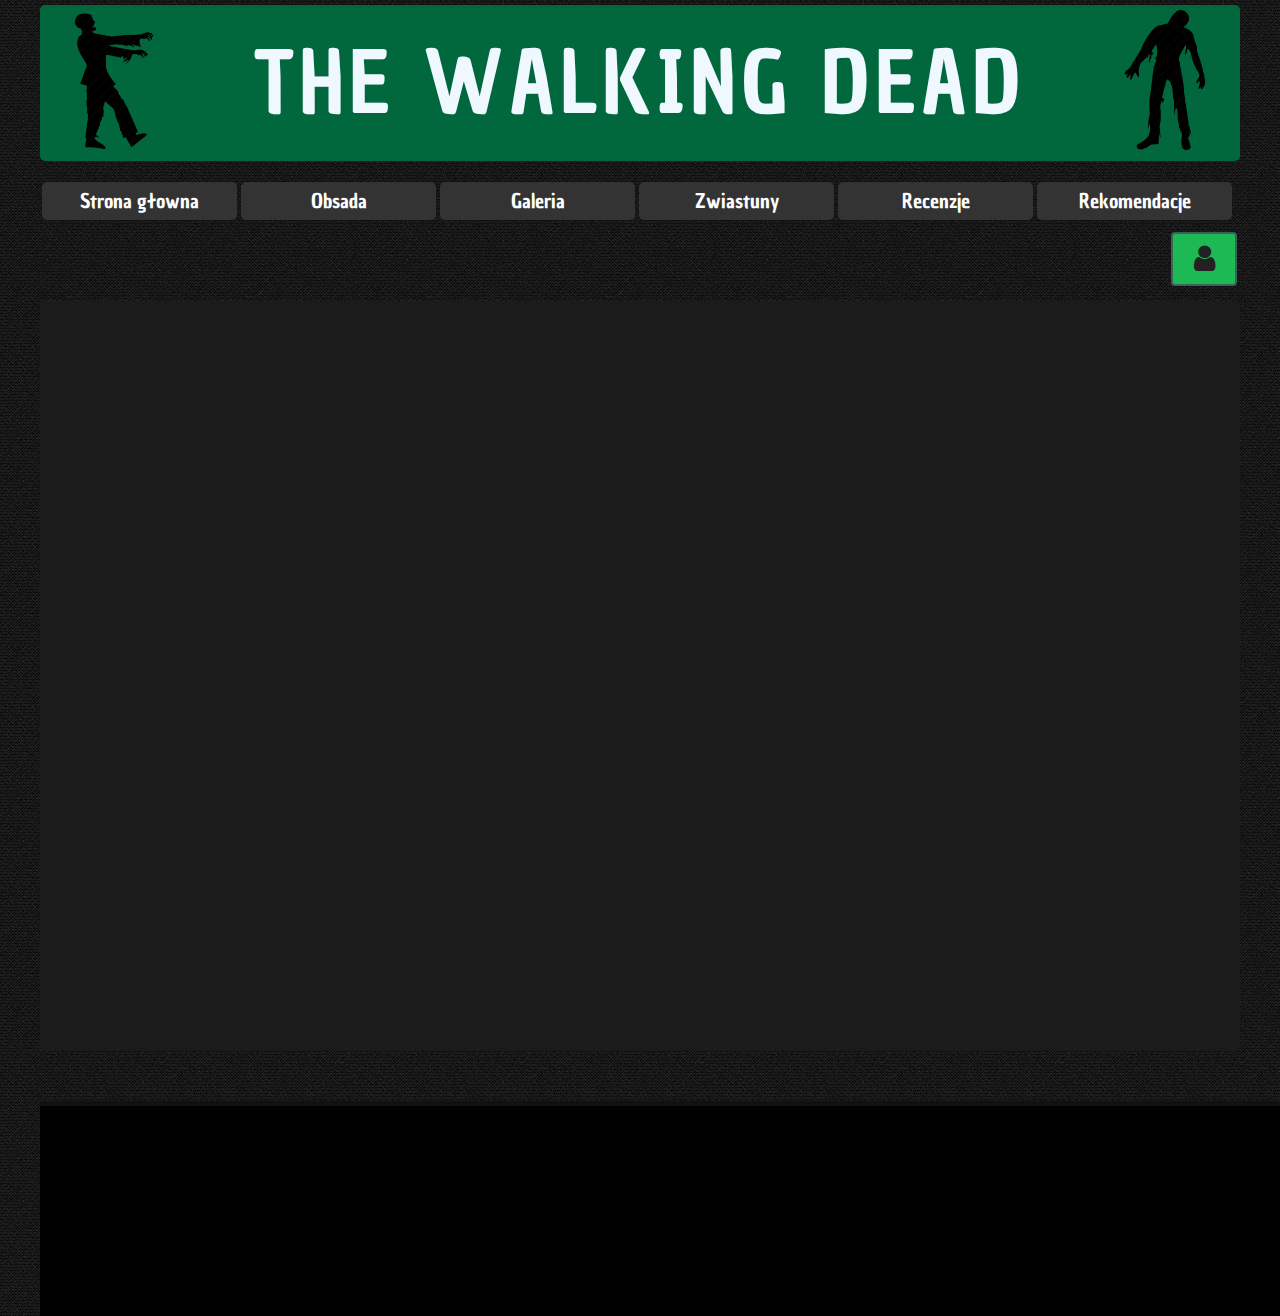
<file: index.html>
<html>

<head>
    <meta charset="UTF-8">
    <title>Strona główna</title>
    <link rel="stylesheet" href="style.css">
    <link rel="stylesheet" href="css\fontello.css">
    <script src="https://ajax.googleapis.com/ajax/libs/jquery/3.3.1/jquery.min.js"></script>
    <link href="https://fonts.googleapis.com/css?family=Chau+Philomene+One|Lato:400,700&amp;subset=latin-ext" rel="stylesheet">

</head>

<body>
    <div id="container">
        <header>
            <img src="obrazki/zombie.png" style="display: block;" class="ikona" />
            <div id="tytul">
                <a href="index.html">THE WALKING DEAD</a>
            </div>
            <img src="obrazki/zombie2.png" style="display: block;" class="ikona" />
            <div style="clear: both"></div>
        </header>
        <nav>


        </nav>
        <div class="pozycja">
            <a href="index.html">Strona głowna</a>
        </div>

        <div class="pozycja">
            <a href="obsada.html">Obsada</a>
        </div>

        <div class="pozycja">
            <a href="galeria.html">Galeria</a>
        </div>

        <div class="pozycja">
            <a href="zwiastuny.html">Zwiastuny</a>
        </div>

        <div class="pozycja">
            <a href="recenzje.html">Recenzje</a>
        </div>


        <div class="pozycja">
            <a href="rekomendacje.html">Rekomendacje</a>
        </div>
        <div style="clear: both;"></div>


        <div id="ikonkaLogowania">
            <i class="icon-user"></i>

        </div>
        <div style="clear: both;"></div>
        <div id="logowanie">
            <form action="logowanie.php" method="POST">
                Login:
                <br>
                <input type="text" name="login">
                <br>
                <br> Hasło:
                <br>
                <input type="password" name="haslo">
                <br>
                <br>
                <input type="submit" value="Zaloguj">
                <br>

            </form>

        </div>
        <div style="clear: both;"></div>
        <article>

        </article>

        <footer>

        </footer>
    </div>

    <div style="clear: both;"></div>
</body>

</html>
<script>
    $("#logowanie").hide();
    $("#ikonkaLogowania").click(function () {
        $("#logowanie").toggle(50);
    });
</script>
</file>
<file: style.css>
body{
    background-image: url("binding_dark.png");
    color: aliceblue;
    margin: 0px;
    padding: 0px;
    border-radius: 2px;
    font-family: 'Lato', sans-serif;
}

#container {
    text-align: center;
    width: 1200px;
    margin-left: auto;
    margin-right: auto;
}
#ikonkaLogowania{
    border: 2px solid #39635b;
    background-color: #1DB954;
    border-radius: 4px;
    color: #222;
    font-size: 30px;
    float: right;
    text-align: right;
    padding: 10px;
    text-align: center;
    margin: 10px 3px 0px 0;
}
#logowanie{
    border-radius: 5px;
    background-color: rgb(1, 104, 61);
    float: right;
    text-align: left;
    padding: 30px;
    z-index: 100;
}
#panelUzytkownika{
    float: right;
    padding: 10px;
    margin-top: 15;
}
.ikona {
    margin: 5px;
    width: 140px;
    float: left;
    color: forestgreen;
}
header{
    margin-top: 5px;
    background-color: rgb(1, 104, 61) ;
    border-radius: 5px; 
}
#tytul > a{
    text-decoration: none;
    color: aliceblue;
}
nav{
    margin-top: 15px;
    padding: 2px;

}
#tytul{
    display: block;
    float: left;
    width: 860px;
    font-family: 'Chau Philomene One', sans-serif;
    font-size: 85px;
    text-align: center;
    letter-spacing: 5px;
    padding: 20px;
}

.pozycja{
    background-color: #333;
    float: left;
    width: 195px;
    border-radius: 5px;
    margin: 2px;
    padding-bottom: 5px;
    padding-top: 5px;
}

.pozycja:hover
{
    background-color: rgb(24, 122, 0);

}

.pozycja > a
{
    display: block;
    font-size: 20px;
    font-family: 'Chau Philomene One', sans-serif;
    text-decoration: none;
    color: white;
    cursor: pointer;

}

article
{
    font-family: 'Lato', sans-serif;
    margin-top: 15px;
    background-color: #1b1b1b;
    width: 1100px;
    padding: 50px;
    font-size: 22px;
    padding-top: 20px;
    border-radius: 5px; 
    text-align: justify;
    min-height: 680px;
    margin-bottom: 50px;
}

footer
{
    border-top: 5px solid #111;
    min-height: 200px;
    margin-top: 10px;
    background-color: #000;
    font-size: 20px;
    text-align: center;
    padding: 5px;
    width: 98.5vw;
}
#containerStopka{
    height: 500px;
    width: 1200px;
    margin-left: auto;
    margin-right: auto;
    margin-top: 30px;
    
}
#sInfo{
    color: #777 ;
    text-align: left;
    padding: 0px 30px 0px 0px;
    height: 100%;
    float: left;
    width: 400px;
    border-right: 5px dotted #111;
}
#sFacebook{
    float: left;
    width: 400px;
    border-right: 5px dotted #111;
}
#sFormulka{
    font-size: 12px;
    color: #666;
    float: left;
    width: 350px;
}

.wiersz
{
    width: 1100px;
    border-top: 3px solid #3b3b3b;
    border-radius: 4px;
    background-color: #1f1f1f;
}
.aktor
{
    float: left;
    width: 100px;
    padding: 10px;
}
.aktor > img
{
    display: block;
    border-radius: 3px;
    border: 1px solid #3b3b3b;

}
.postacie
{
    float: left;
    width: 820px;
    text-align: center;
    padding: 10px;
    padding-top: 50px;
}
.nazwapostaci
{
    font-weight: 700;
}
#gal
{
    width: 1050px;
    margin-left: auto;
    margin-right: auto;
}
.screen
{
    float: left;
    width: 330px;
    padding: 10px;
    height: 214;
}
.screen>img
{
    width: 330px;
    border-radius: 2px;
}

.zwiastun
{
    float:left;
    margin: 30px;
    background-color: #1f1f1f;
    width: 450px;
    height: 350px;
    padding: 20px;
    padding-bottom: 50px;
}
.nazwaZw
{
    text-align: center;
    padding: 20px;
    height: 40px;
}
.yt
{
    width: 450px;
}
.yt > iframe
{
    width: 450px;
    height: 291px;
}
.recenzja
{
    width: 530px;
    background-color: #1f1f1f;
    float: left;
    margin:10px;
}
.tresc{
    text-align: justify;
    padding: 10px;
    padding-bottom: 30px;
    padding-top: 30px;
}
.uzytkownik
{
    background-color: #9b5800;
    padding: 20px;
    border-radius: 5px;
}
.uzytkownik > img
{
    float: left;
    border-radius: 100px;
}
.nazwauzytkownika{
    float: left;
    padding: 10px;
}
.gwiazdka
{
    width: 20px;
    height: 20px;
}
.ocena{
    padding: 20px;
    text-align: center;
    background-color: #292929;
}

.rek
{
    width: 1100px;
    background-color: #2d2d2d;
    margin-bottom: 30px;

}
.rek:hover
{

    background-color: #4d4d4d;


}

.rekOpis
{
    float: left;
    width: 740px;
    padding: 30px;

}
.rekScreen
{
    float: left;
    width: 270px;
    padding: 15px;

}
.rekScreen > img
{
    width: 270px;
    height: 160px;

}
.linkk
{
    font-weight: 700;
    font-size: 30px;
    color :rgb(255, 255, 0);
    margin-bottom: 5px;
}
article > a
{
    color: aliceblue;
    text-decoration: none;
}
/* The sidebar menu */
.sidebar {
    height: 100%; /* Full-height: remove this if you want "auto" height */
    width: 15%; /* Set the width of the sidebar */
    position: fixed; /* Fixed Sidebar (stay in place on scroll) */
    z-index: 1; /* Stay on top */
    top: 0; /* Stay at the top */
    right: 15px;
    overflow-x: hidden; /* Disable horizontal scroll */
    padding-top: 20px;

    font-family: 'Lato', sans-serif;
}

/* The navigation menu links */
.sidebar a {
    padding: 6px 8px 6px 16px;
    text-decoration: none;
    font-size: 25px;
    color: #818181;
    display: block;
}



.sidebar h3{
    text-align: center;
    letter-spacing: 2px;
}

#avatar{
    border: 3px solid #39635b;
    float: left;
    border-radius: 150px;
    width: 100px;
    height: 100px;
    margin: 5px;
    margin-right: 15px;
}
.oAutorze{
    background-color: #26413C;
    padding: 15px;
    padding-top: 5px;
    border-radius: 5px;

}
.oAutorze p{
    text-align: left;
}

#serwisy div{
    text-align: center;
    color: #ddd;
    font-size: 30px;
    width: 63px;
    float: left;
    color: #39635b;
}
#fb{


}
#fb:hover
{
    color: #4267b2;
}

#github{


}
#github:hover
{
    color: #fff;
}

#yt{


}
#yt:hover
{
    color: #ff0000;
}

#spotify{

}
#spotify:hover
{
    color: #1DB954;
}
#sekcjaKomentarzy{
    min-height: 300px;
}
.komentarz{
    border: 2px solid #39635b;
    background-color: #1DB954;
    border-radius: 4px;
    min-height: 100px;
    margin-right: 0;
    margin-bottom: 5px;
    padding-bottom: 10px;
    padding-top: 10px;
}
.kAvatar{
    padding: 0;
    margin: 0;
    float: left;
    height: 100px;
}
.kAvatar .icon-user:before{
    font-size: 100px;
    border: solid 2px #39635b;
    border-radius: 2px;
    background-color: #26413C;
}
.kTytul{
    padding-bottom: 1px;
    min-height: 20px;
    width: 75%;
    float: left;
    border-bottom: 2px dotted #39635b;
    border-radius: 3px;
}
.kNick{
    text-align: left;
    float: left;
    width: 50%;
    color: #383838;
    font-size: 20px;
    font-weight: bold;
}
.kData{
    text-align: right;
    float: right;
    width: 50%;
    color: #000000;
}
.kTresc{
    padding-top: 5px;
    text-align: left;
    min-height: 80px;
    float: left;
    width: 75%;
    color: #222;
    font-weight: bold;
}

#wyswietlanieKomentarzy{
    float: left;
    width: 60%;
}
#dodawanieKomentarzy{
    float: right;
    width: 40%;
}
#dkPanel{
    
    
    margin: 0px 0px 30px 20px;
    padding: 2px 2px 3px 2px;
    border-radius: 5px;
    
    background-color: #26413C;
}
#dkPanel h2{
    letter-spacing: 1px;
    border-bottom: 6px dotted #39635b;
    border-radius: 4px;
    width: 60%;
    padding: 0px 20px 10px 20px;
    margin-left: auto;
    margin-right: auto;
    text-align: center;
}
#dkTextarea{
    border: 3px solid #39635b;
    border-radius: 2px;
    width: 80%;
    height: 200px;
    resize: none;
}
#dkButton{
    float: right;
    margin-right: 47px;
}
#panelUzytkownika{
    font-size: 20px;
    color: #bbb;
}
#panelUzytkownika  a{
    text-decoration: none;
    color: #eee;
}
.center {
    display: block;
    margin-left: auto;
    margin-right: auto;
    width: 50%;
}
</file>
